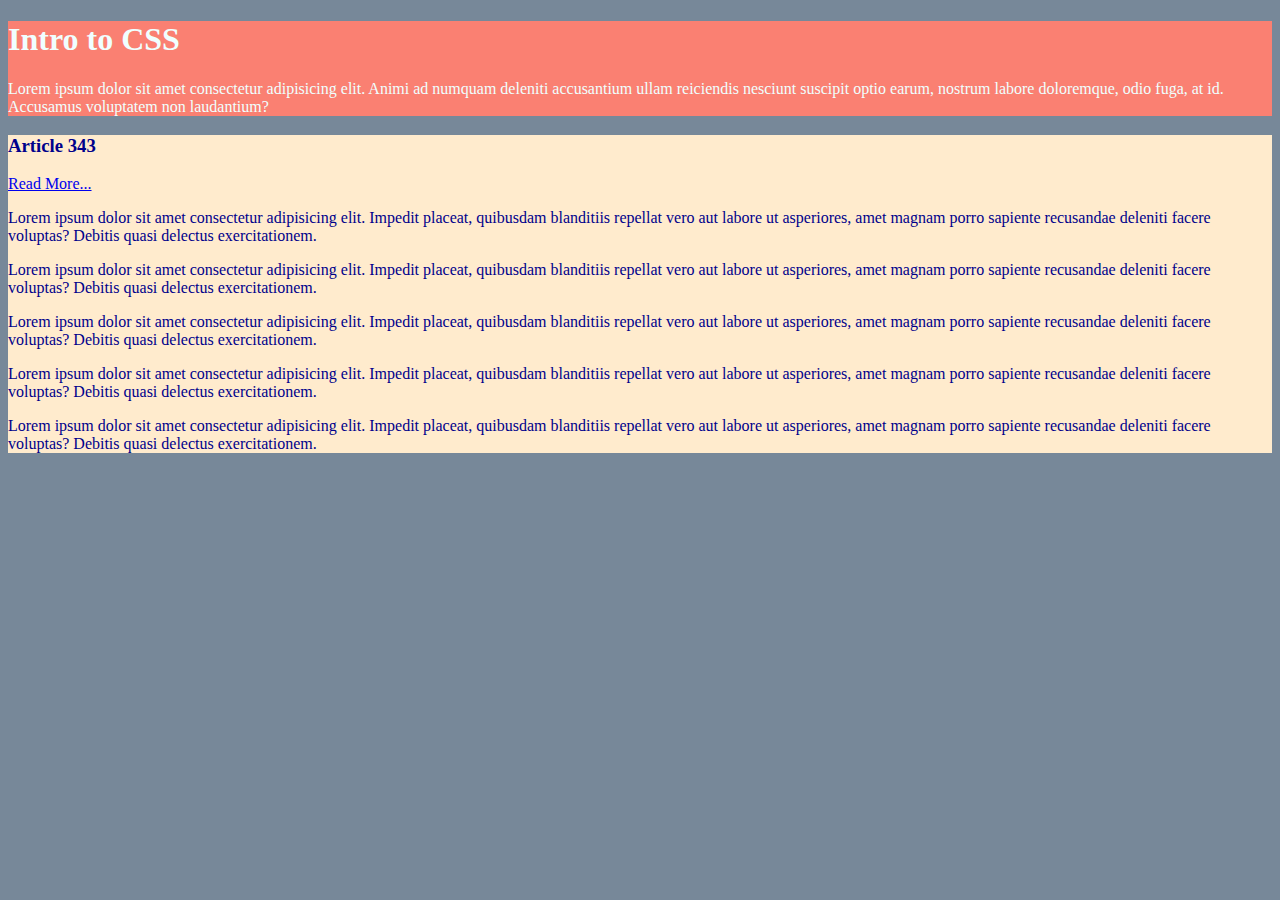
<file: index.html>
<!DOCTYPE html>
<html lang="en">
<head>
    <meta charset="UTF-8">
    <meta name="viewport" content="width=device-width, initial-scale=1.0">
    <title>Document</title>
    <link rel="stylesheet" href="./style.css">
</head>
<body>
    <header style="background-color: salmon; color: azure;">
        <h1>Intro to CSS</h1>
        <p>Lorem ipsum dolor sit amet consectetur adipisicing elit. Animi ad numquam deleniti accusantium ullam reiciendis nesciunt suscipit optio earum, nostrum labore doloremque, odio fuga, at id. Accusamus voluptatem non laudantium?</p>
    </header>
    <section style="background-color:blanchedalmond; color: darkblue;">
        <h3>Article 343</h3>
        <a href="./home.html">Read More...</a>
        <p>Lorem ipsum dolor sit amet consectetur adipisicing elit. Impedit placeat, quibusdam blanditiis repellat vero aut labore ut asperiores, amet magnam porro sapiente recusandae deleniti facere voluptas? Debitis quasi delectus exercitationem.</p>
        <p>Lorem ipsum dolor sit amet consectetur adipisicing elit. Impedit placeat, quibusdam blanditiis repellat vero aut labore ut asperiores, amet magnam porro sapiente recusandae deleniti facere voluptas? Debitis quasi delectus exercitationem.</p>
        <p>Lorem ipsum dolor sit amet consectetur adipisicing elit. Impedit placeat, quibusdam blanditiis repellat vero aut labore ut asperiores, amet magnam porro sapiente recusandae deleniti facere voluptas? Debitis quasi delectus exercitationem.</p>
        <p>Lorem ipsum dolor sit amet consectetur adipisicing elit. Impedit placeat, quibusdam blanditiis repellat vero aut labore ut asperiores, amet magnam porro sapiente recusandae deleniti facere voluptas? Debitis quasi delectus exercitationem.</p>
        <p>Lorem ipsum dolor sit amet consectetur adipisicing elit. Impedit placeat, quibusdam blanditiis repellat vero aut labore ut asperiores, amet magnam porro sapiente recusandae deleniti facere voluptas? Debitis quasi delectus exercitationem.</p>

    </section>
</body>
</html>
</file>
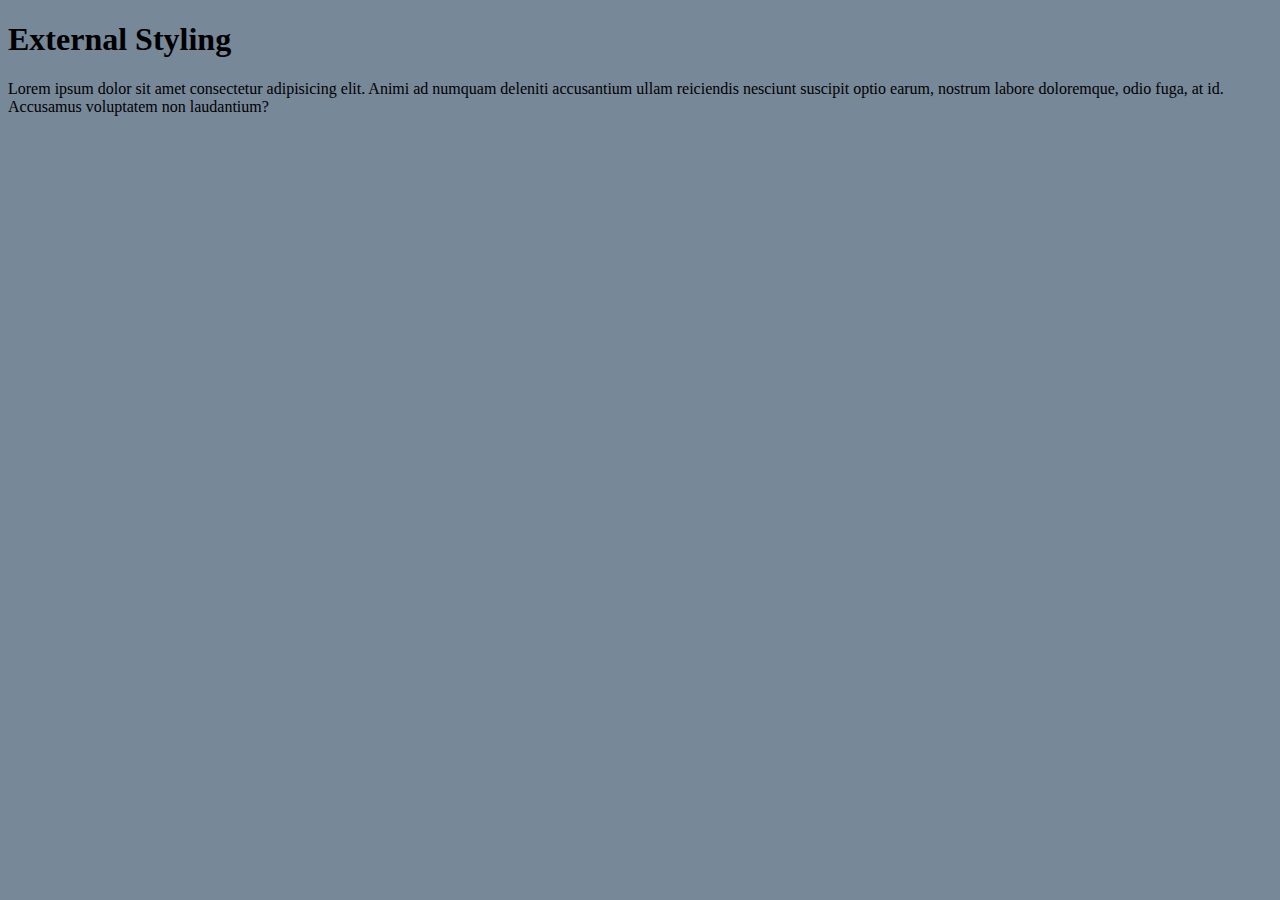
<file: home.html>
<!DOCTYPE html>
<html lang="en">
<head>
    <meta charset="UTF-8">
    <meta name="viewport" content="width=device-width, initial-scale=1.0">
    <title>Document</title>
    <link rel="stylesheet" href="./style.css">
</head>
<body>
    <h1>External Styling</h1>
        <p>Lorem ipsum dolor sit amet consectetur adipisicing elit. Animi ad numquam deleniti accusantium ullam reiciendis nesciunt suscipit optio earum, nostrum labore doloremque, odio fuga, at id. Accusamus voluptatem non laudantium?</p>
</body>
</html>
</file>
<file: style.css>
body{
    background-color: lightslategray;
}

header{
    background-color: salmon;
    color: azure;
}
</file>
